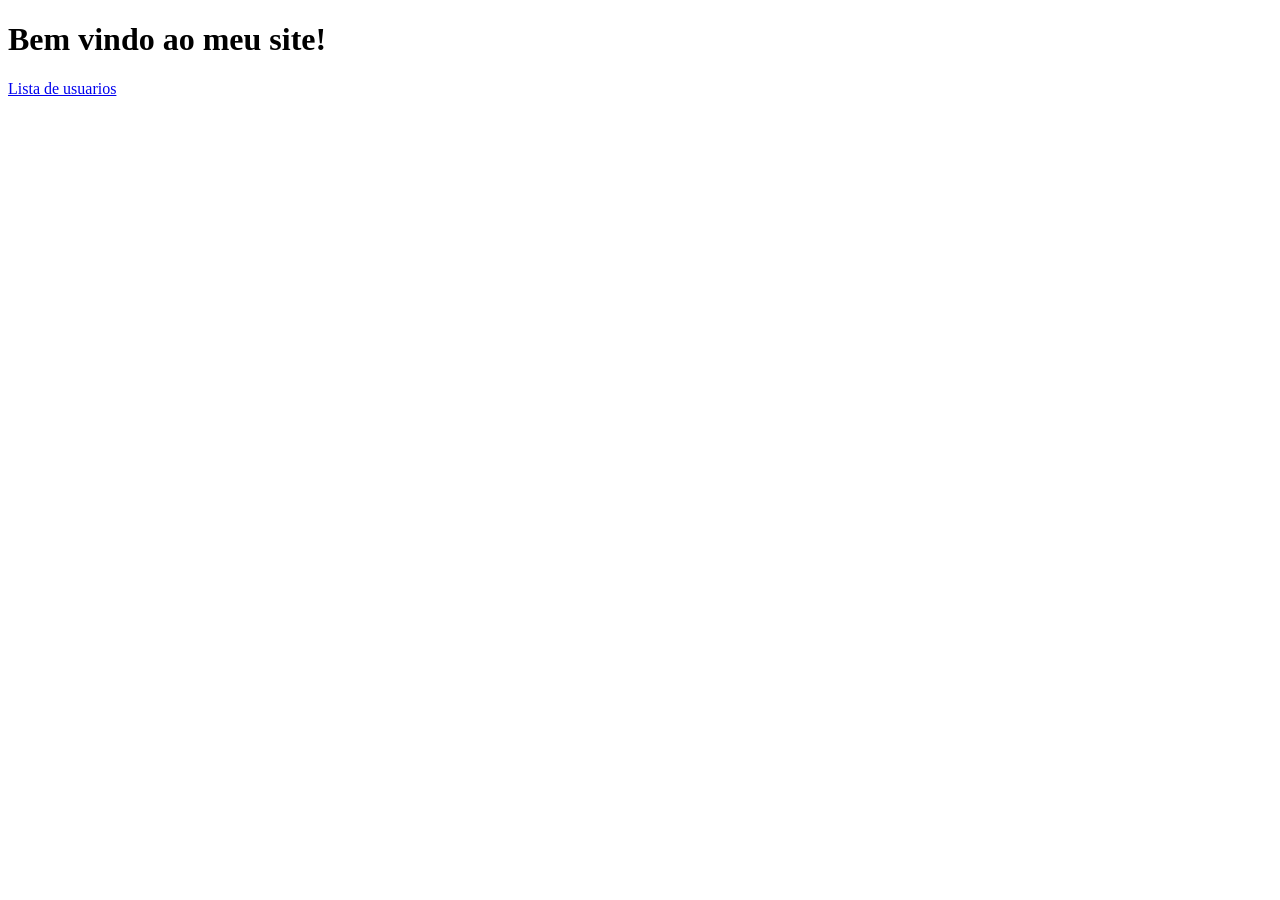
<file: tarefa03/meuapp/templates/index.html>
<!DOCTYPE html>
<html lang="en">
<head>
    <meta charset="UTF-8">
    <meta name="viewport" content="width=device-width, initial-scale=1.0">
    <title>Inicio</title>
</head>
<body>
    <h1>Bem vindo ao meu site!</h1>
    <a href="/usuarios">Lista de usuarios</a>
</body>
</html>
</file>
